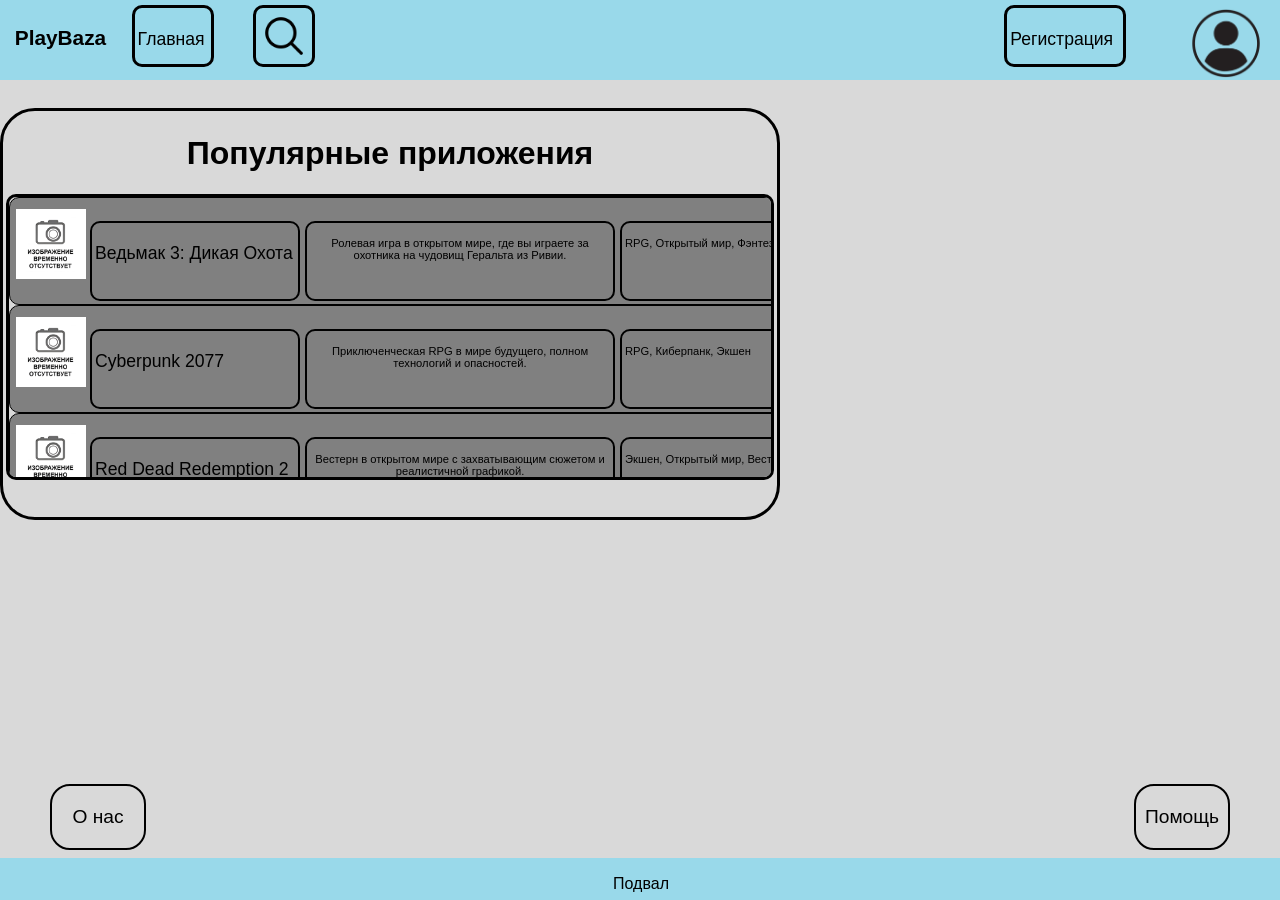
<file: index.html>
<!DOCTYPE html>
<html lang = "ru">
<head>
    <title> PlayBaza - Главная </title>
    <meta charset = "UTF-8">
    <meta name="autor" content = "Абашин Иван">
    <link rel="stylesheet" href="css/style.css">
</head>
<body>
<div>
<div>
<header>
    <div class = "kub-name">
        <p> PlayBaza </p> 
    </div>
    <div class="kub">
        <p> Главная </p>
    </div>
    <a>
        <div class="kub_poi">
            <img src = "images/free-icon-magnifier-2319177.png">
        </div>
    </a>
    <div class="kub hidden">
        <p> Ф </p>
    </div>
    <div class="kub hidden">
        <p> Ф </p>
    </div>
    <div class="kub hidden">
        <p> Ф </p>
    </div>
    <div class="kub hidden">
        <p> Ф </p>
    </div>
    <div class="kub_reg hidden">
        <p> Регистрация </p>
    </div>
    <a href = "Regist.html">
        <div class="kub_reg" id = "glavnaya_registr_button">
            <p> Регистрация </p>
        </div>
    </a>
    <div class="kub_logo">
        <img src = "images/user-icon-on-transparent-background-free-png.webp">
    </div>
    <br>
</header>
</div>
<div> 
    <main>
        <br><br><br><br><br><br>
        <div class = "Popular">
            <h1> Популярные приложения </h1>
            <div class="Spisok" id="glavnaya_games_list"></div>
        </div>
    </main>
</div>
<div> 
    <aside>
        <div class="Onas" id="glavnaya_onas_button">
            <p> О нас </p> 
        </div>
        <a href = "https://t.me/Playbaza_test_bot" target = "_blank"> 
            <div class="Poders" id="glavnaya_pomosch_button">
                <p> Помощь </p>
            </div>
        </a>
        <div class = "Podval"> 
            <p> Подвал </p>
        </div>
    </aside>
</div>
</div>
<script src = "js/kode.js"></script>
</body>
</html>
</file>
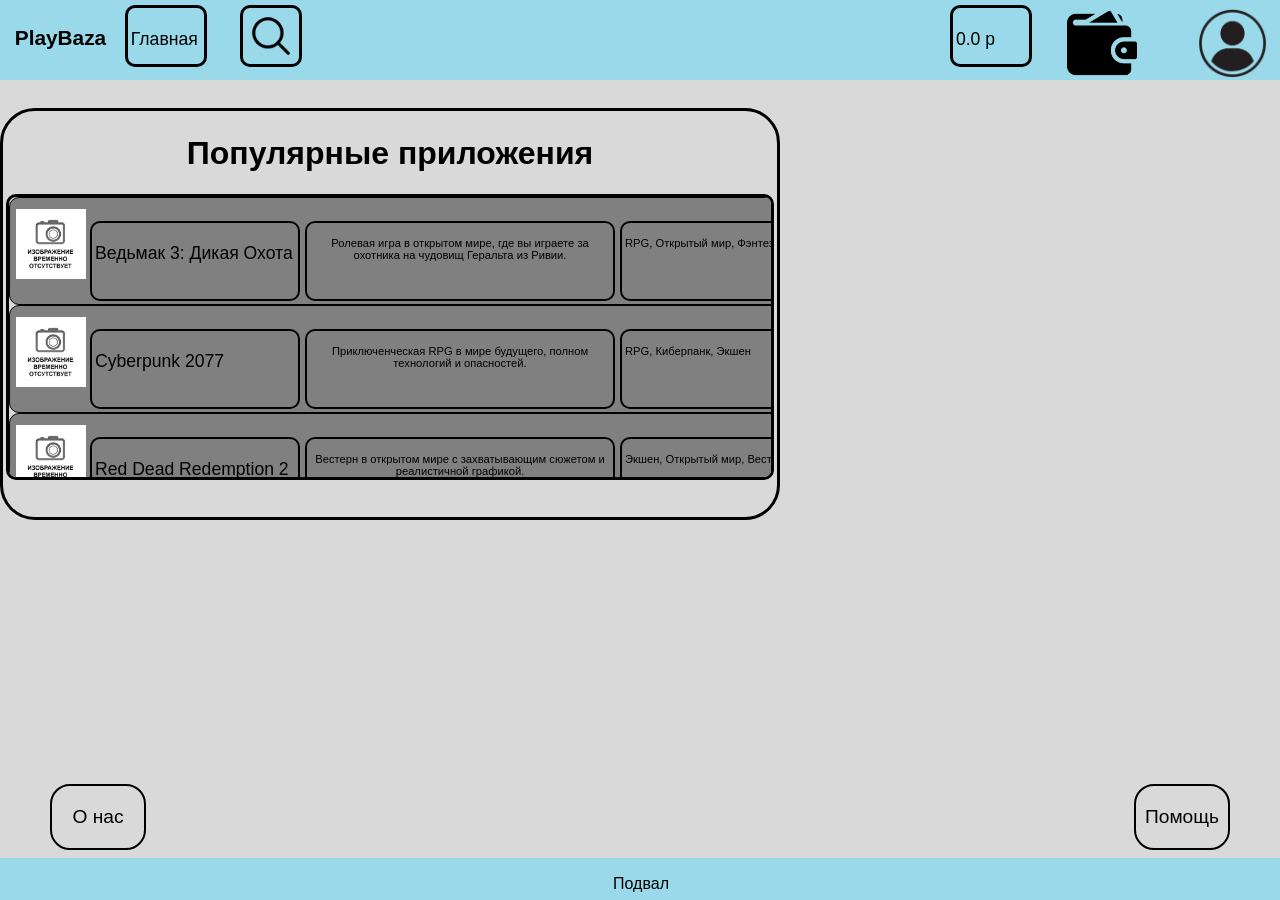
<file: Osnova1.html>
<!DOCTYPE html>
<html lang = "ru">
<head>
    <title> PlayBaza - Главная </title>
    <meta charset = "UTF-8">
    <meta name="autor" content = "Абашин Иван">
    <link rel="stylesheet" href="css/style.css">
</head>
<body>
<div>
<div>
<header>
    <div class = "kub-name">
    <p> PlayBaza </p> 
    </div>
    <a>
        <div class="kub">
            <p> Главная </p>
        </div>
    </a>
    <a href = "Poisk.html">
        <div class="kub_poi">
            <img src = "images/free-icon-magnifier-2319177.png">
        </div>
    </a>
    <div class="kub hidden">
        <p> Ф </p>
    </div>
    <div class="kub hidden">
        <p> Ф </p>
    </div>
    <div class="kub hidden">
        <p> Ф </p>
    </div>
    <div class="kub hidden">
        <p> Ф </p>
    </div>
    <div class="kub_reg hidden">
        <p> Регистрация </p>
    </div>
    <div class="kub" id = "Reg1">
        <p> 0.0 р </p>
    </div>
    <div class="kub_logo" id = "Reg2">
        <img src = "images/free-icon-wallet-3360459.png">
    </div>
    <a>
    <div class="kub_logo" id = "Knopka1">
        <img src = "images/user-icon-on-transparent-background-free-png.webp">
    </div>
    </a>
    <br>
</header>
</div>
<div> 
    <main>
        <br><br><br><br><br><br>
        <div class = "Popular">
            <h1> Популярные приложения </h1>
            <div class="Spisok" id="glavnaya_games_list"></div>
        </div>
    </main>
</div>
<div> 
    <aside>
        <a href = "">
        <div class="Onas" id="glavnaya_onas_button">
            <p> О нас </p> 
        </div>
        </a>
        <a href = "https://t.me/Playbaza_test_bot" target = "_blank"> 
        <div class="Poders">
            <p> Помощь </p>
        </div>
        </a>
        <div class = "Podval"> 
            <p> Подвал </p>
        </div>
    </aside>
</div>
</div>
<script src="js/kode.js"></script>
</body>
</html>
</file>
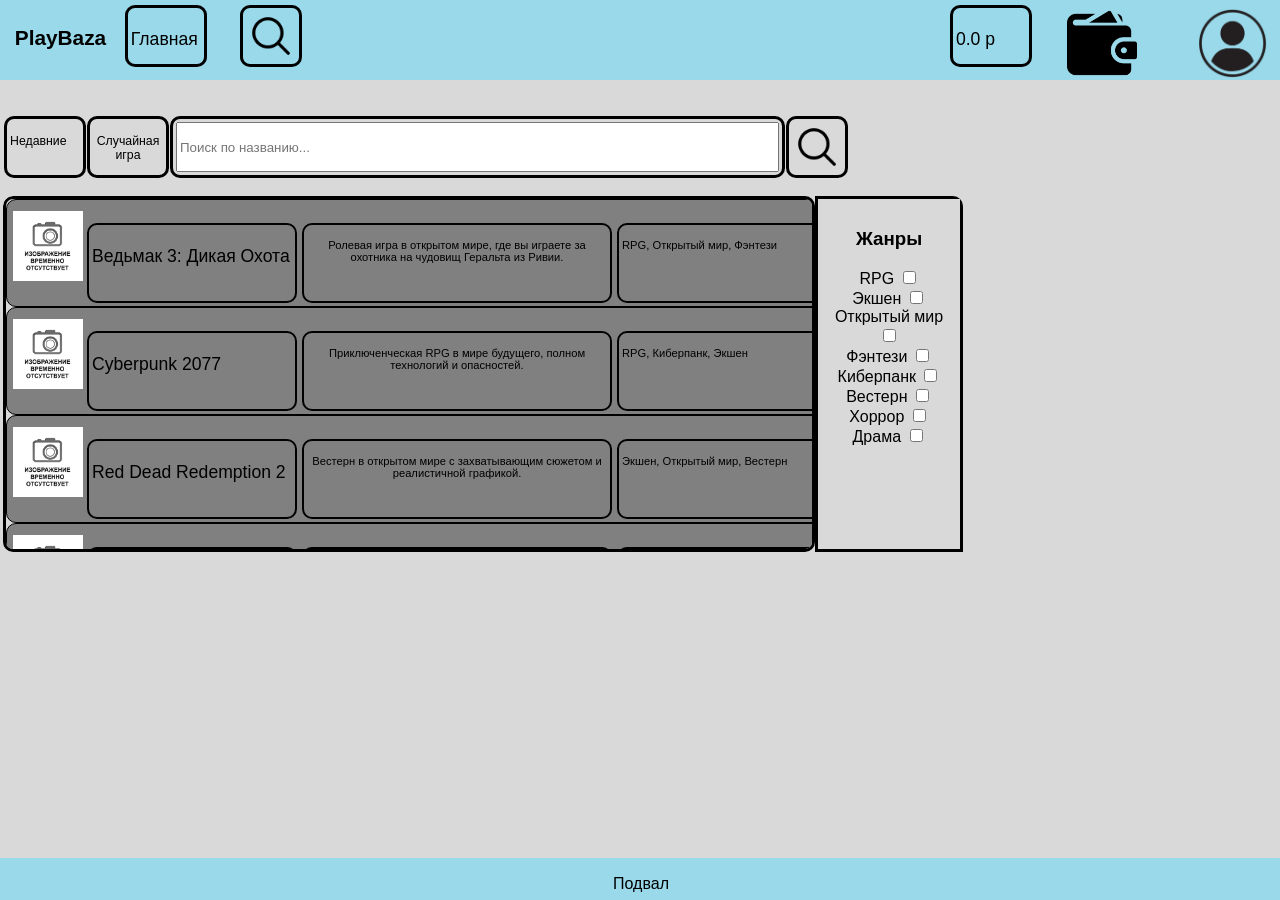
<file: Poisk.html>
<!DOCTYPE html>
<html lang = "ru">
<head>
    <title> PlayBaza - Поиск </title>
    <meta charset = "UTF-8">
    <meta name="autor" content = "Абашин Иван">
    <link rel="stylesheet" href="css/style.css">
</head>
<body>
<div>
<div>
<header>
    <div class = "kub-name" id="poisk_logo_text">
    <p> PlayBaza </p> 
    </div>
    <a href = "Osnova1.html">
        <div class="kub">
            <p> Главная </p>
        </div>
    </a>
    <a>
        <div class="kub_poi" id="poisk_poisk_header">
            <img src = "images/free-icon-magnifier-2319177.png">
        </div>
    </a>
    <div class="kub hidden" id="poisk_hidden1">
        <p> Ф </p>
    </div>
    <div class="kub hidden" id="poisk_hidden2">
        <p> Ф </p>
    </div>
    <div class="kub hidden" id="poisk_hidden3">
        <p> Ф </p>
    </div>
    <div class="kub hidden" id="poisk_hidden4">
        <p> Ф </p>
    </div>
    <div class="kub_reg hidden" id="poisk_registr_button">
        <p> Регистрация </p>
    </div>
    <div class="kub" id = "poisk_balance">
        <p> 0.0 р </p>
    </div>
    <div class="kub_logo" id = "poisk_wallet_icon">
        <img src = "images/free-icon-wallet-3360459.png">
    </div>
    <a href = "">
    <div class="kub_logo" id="poisk_profile_icon">
        <img src = "images/user-icon-on-transparent-background-free-png.webp">
    </div>
    </a>
    <br>
</header>
</div>
<div> 
    <main>
        <br><br><br><br><br><br>
        <div class = "Poisk">
            <div class="Kate1" id="poisk_filters_row">
                <a>
                    <div class="kub" id="poisk_recent_button">
                        <p> Недавние </p>
                    </div>
                </a>
                <a>
                    <div class="kub" id="poisk_random_button">
                        <p> Случайная игра </p>
                    </div>
                </a>
                    <div class="kub_Vvod" id="poisk_search_container">
                        <input type = "text" id="poisk_search_input" placeholder="Поиск по названию...">
                    </div>
                <div class="kub_poi" id="poisk_search_button">
                    <img src = "images/free-icon-magnifier-2319177.png">
                </div>
            </div>
            <br>
            <div class = "Spisok1">
                <div class="Spisok" id="poisk_games_list"></div>
                <div class="janr" id="poisk_genre_filter"> 
                    <h3>Жанры</h3>
                    <form> 
                        <label> RPG </label> <input type = "checkbox" id = "poisk_checkbox_rpg" value="RPG"> <br>
                    <label> Экшен </label> <input type = "checkbox" id = "poisk_checkbox_action" value="Экшен"> <br>
                    <label> Открытый мир </label> <input type = "checkbox" id = "poisk_checkbox_openworld" value="Открытый мир"> <br>
                    <label> Фэнтези </label> <input type = "checkbox" id = "poisk_checkbox_fantasy" value="Фэнтези"> <br>
                    <label> Киберпанк </label> <input type = "checkbox" id = "poisk_checkbox_cyber" value="Киберпанк"> <br>
                    <label> Вестерн </label> <input type = "checkbox" id = "poisk_checkbox_western" value="Вестерн"> <br>
                    <label> Хоррор </label> <input type = "checkbox" id = "poisk_checkbox_horror" value="Хоррор"> <br>
                    <label> Драма </label> <input type = "checkbox" id = "poisk_checkbox_drama" value="Драма"> <br>
                    </form>
                    
                </div>
            </div>
            
        </div>
        
    </main>
</div>
<div> 
    <aside>
        <div class = "Podval" id="poisk_footer"> 
            <p> Подвал </p>
        </div>
    </aside>
</div>
</div>
<script src = "js/kode.js"> </script>
</body>
</html>
</file>
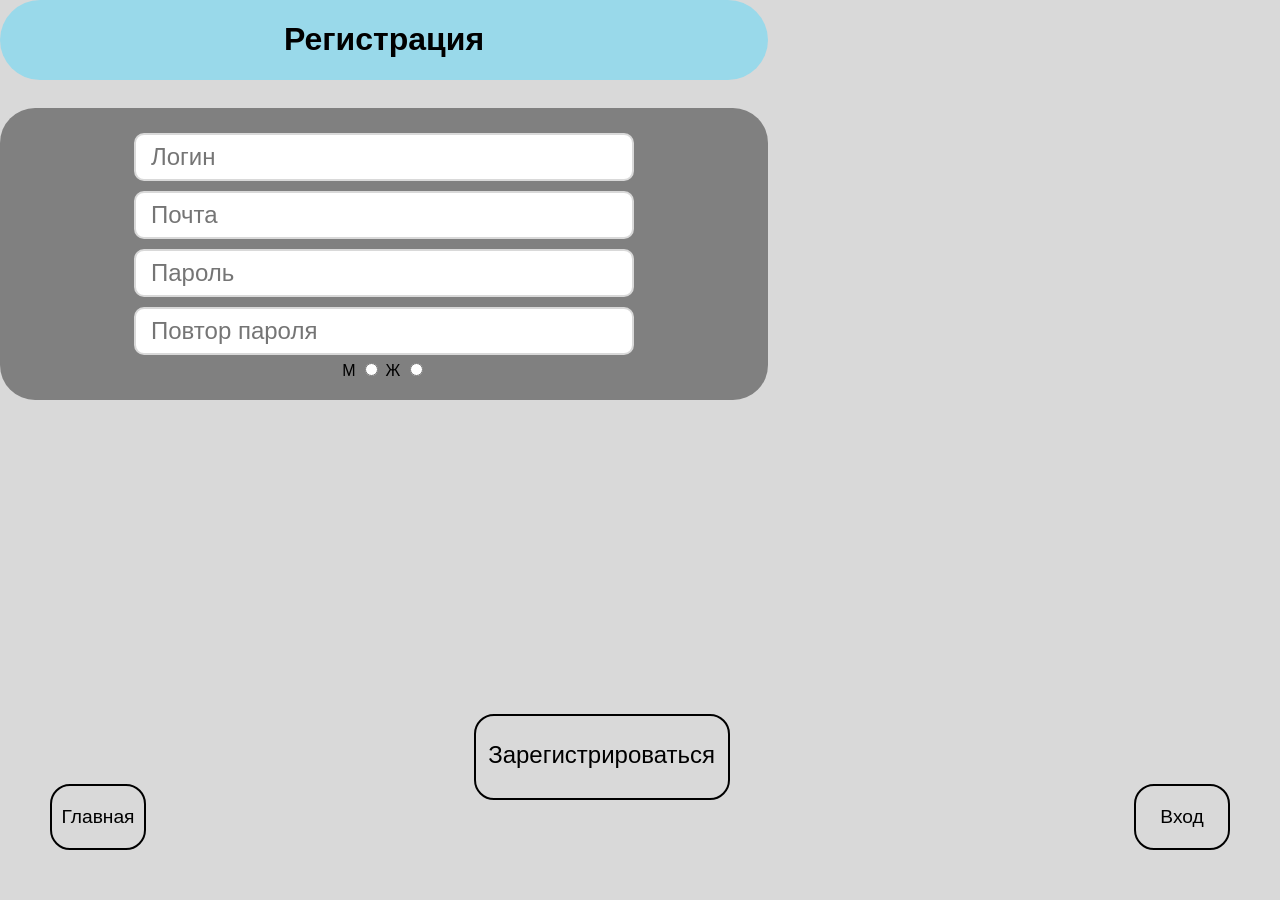
<file: Regist.html>
<!DOCTYPE html>
<html lang = "ru">
<head>
    <title> PlayBaza - Регистрация </title>
    <meta charset = "UTF-8">
    <meta name="autor" content = "Абашин Иван">
    <meta name="viewport" content="width=device-width, initial-scale=1.0">
    <link rel="stylesheet" href="css/style.css">
</head>
<body>
<div>
<div>
<header class="auth-header">
    <h1> Регистрация </h1>
</header>
</div>
<div> 
    <br><br><br><br><br><br>
    <div class="Polevvoda">
        <div id="registr_login_div">
            <input placeholder="Логин" class="Pole" type="text" id="registr_login_input" maxlength="25">
        </div>
        <div id="registr_email_div">
            <input placeholder="Почта" class="Pole" type="email" id="registr_email_input" maxlength="35">
        </div>
        <div id="registr_password_div">
            <input placeholder="Пароль" class="Pole" type="password" id="registr_password_input" maxlength="25">
        </div>
        <div id="registr_password2_div">
            <input placeholder="Повтор пароля" class="Pole" type="password" id="registr_password2_input" maxlength="25">
        </div>
        <div id="Female_vibor">
            <form method="POST" id="gender_form">
                <label class="gender-label"> М  </label> 
                <input type="radio" name="gender" class="gender-radio" id="Female_Muzik" value="male">
                <label class="gender-label"> Ж  </label> 
                <input type="radio" name="gender" class="gender-radio" id="Female_Jensk" value="female"> <br>
            </form>
        </div>
        <div id="error_messages" class="error-container"></div>
    </div>    
    
    <aside>
        <div class="Zareg" id="registr_knopka_zareg">
            <p> Зарегистрироваться </p>
        </div>

        <a href="index.html">
            <div class="Glav" id="registr_glav_button">
                <p> Главная </p> 
            </div>
        </a>

        <a href="Vhod.html"> 
            <div class="Vhod" id="registr_vhod_button">
                <p> Вход </p>
            </div>
        </a>
        
        
    </aside>
</div>
<script src="js/kode.js"></script>
</body>
</html>
</file>
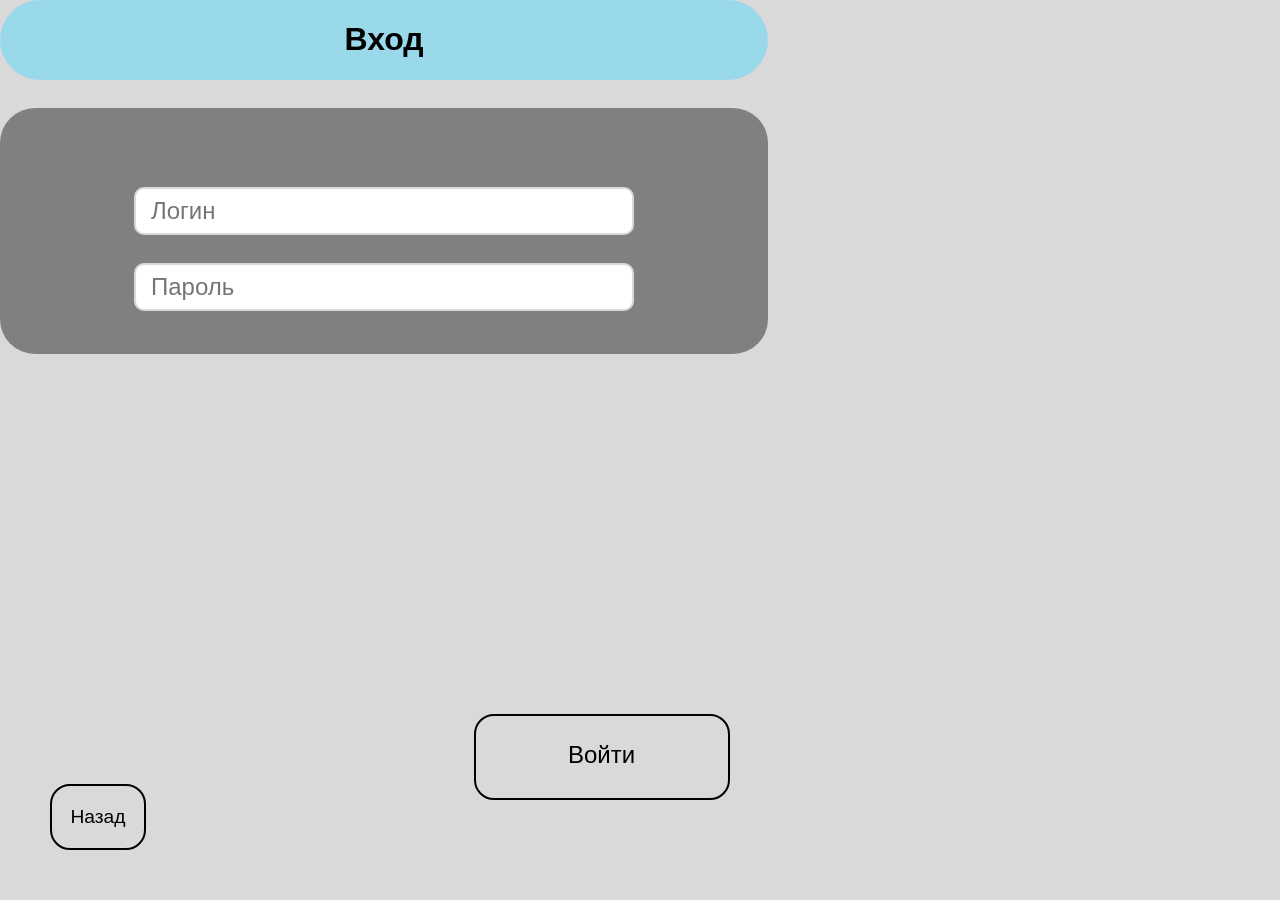
<file: Vhod.html>
<!DOCTYPE html>
<html lang = "ru">
<head>
    <title> PlayBaza - Вход </title>
    <meta charset = "UTF-8">
    <meta name="autor" content = "Абашин Иван">
    <link rel="stylesheet" href="css/style.css">
</head>
<body>
<div>
<div>
<header class="auth-header">
    <h1> Вход </h1>
</header>
</div>
<div> 
    <br><br><br><br><br><br>
    <div class="Polevvoda">
        <br><br><br>
        <div id="vhod_login_div"> <input placeholder="Логин" class = "Pole" type = "text" id="vhod_login_input"> </div> <br>
        <div id="vhod_password_div"> <input placeholder="Пароль" class = "Pole" type = "text" id="vhod_password_input"> </div> <br>
    </div>
    <div> 
        <aside>
            <div class="Zareg" id="vhod_knopka_vhod">
                <p> Войти </p>
            </div>
            <a href = "Regist.html">
            <div class="Glav" id="vhod_glav_button">
                <p> Назад </p> 
            </div>
            </a>
        </aside>
    </div>
</div>
<script src = "js/kode.js"> </script>
</body>
</html>
</file>
<file: css/style.css>
body {
    background-color: #D9D9D9;
    margin: 0;
    padding: 0;
    font-family: Arial;
}

a:link, a:visited, a:hover, a:active {
    color: black;
    text-decoration: none;
    font-family: Arial;
}
a:active {
    font-weight: bold;
}
header {
    display: flex;
    position: fixed;
    height: 80px;
    background-color: #99d9EA;
    z-index: 2;
    min-width: 450px;
    flex-flow: row nowrap;
}
header:not(.auth-header) {
    width: 100%;
    justify-content: space-between;
}
header.auth-header {
    width: 60%;
    justify-content: center;
    border-radius: 40px;
    justify-self: center;
}
.kub, .kub_reg, .kub_poi {
    display: flex;
    padding: 3px;
    margin-left: 1px;
    margin-top: 5px;
    font-size: 110%;
    border: 3px solid black;
    border-radius: 10px;
    cursor: pointer;
}
.kub {
    width: 70px;
    height: 50px;
}
.kub_reg {
    width: 110px;
    height: 50px;
}
.kub_poi {
    width: 50px;
    height: 50px;
}
.kub:hover, .kub_reg:hover, .kub_poi:hover {
    border: 3px solid grey;
}
.kub:active {
    font-weight: bold;
}

.kub-name {
    display: flex;
    width: 75px;
    height: 50px;
    padding: 2px;
    margin-left: 1%;
    margin-top: 3px;
    flex-wrap: wrap;
    font-weight: bold;
    font-size: 130%;
}

.kub_logo {
    display: flex;
    width: 70px;
    height: 70px;
    padding: 3px;
    margin-left: 0px;
    margin-top: 5px;
    font-size: 110%;
}
.kub_Vvod {
    display: flex;
    width: 2000px;
    height: 50px;
    padding: 3px;
    margin-left: 1px;
    margin-top: 5px;
    font-size: 110%;
    border: 3px solid black;
    border-radius: 10px;
}
.kub_Vvod input {
    width: 100%;
}
.Onas, .Poders, .Glav, .Vhod, .Zareg {
    z-index: 1000;
    display: block;
    position: fixed;
    border: 2px solid black;
    border-radius: 20px;
    padding: 1px;
    color: black;
    font-size: 120%;
    text-align: center;
    text-decoration: none;
    justify-content: center;
}
.Onas, .Glav {
    width: 90px;
    height: 60px;
    bottom: 50px;
    left: 50px;
}
.Poders, .Vhod {
    width: 90px;
    height: 60px;
    bottom: 50px;
    right: 50px;
}
.Zareg {
    width: 250px;
    height: 80px;
    bottom: 100px;
    right: 43%;
    font-size: 150%;
    cursor: pointer;
    background-color: transparent;
}
.Glav:hover, .Vhod:hover, .Zareg:hover, .Onas:hover, .Poders:hover {
    color: grey;
    border-color: grey;
}
.Onas:active {
    font-weight: bold;
}
.hidden {
    visibility: hidden;
}
.hidden1, .hidden2 {
    display: none;
}
.Popular {
    width: 60%;
    border-radius: 35px;
    padding: 3px;
    height: 400px;
    border: 3px solid black;
    justify-self: center;
    text-align: center;
}
.Spisok {
    display: grid;
    grid-template-columns: 1fr;
    overflow-y: auto;
    border: 3px solid black;
    height: 70%;
    border-radius: 10px;
}
.Spisok1 {
    display: flex;
    grid-template-columns: 1fr;
    overflow-y: auto;
    overflow-x: hidden;
    height: 100%;
    width: 125%;
    border-radius: 10px;
}
.Spisok_element {
    display: flex;
    background-color: gray;
    border-radius: 10px;
    border: 1px solid black;
    height: 100px;
    flex-flow: row nowrap;
    padding: 3px;
}
.Name, .Detals, .Kate {
    display: flex;
    padding: 3px;
    margin-left: 1px;
    margin-top: 5px;
    font-size: 110%;
    border: 2px solid black;
    border-radius: 10px;
}
.Name {
    width: 200px;
    margin-top: 20px;
}
.Detals {
    width: 300px;
    font-size: 70%;
    margin-top: 20px;
    margin-left: 5px;
}
.Kate {
    width: 200px;
    font-size: 70%;
    margin-top: 20px;
    margin-left: 5px;
}
.Kate1 {
    display: flex;
    width: 110%;
    font-size: 70%;
    flex-flow: row nowrap;
    border: 0px solid black;
}
.Poisk {
    width: 60%;
    border-radius: 35px;
    padding: 3px;
    height: 500px;
    justify-self: center;
    text-align: center;
    flex-flow: row nowrap;
}
.janr {
    width: 13%;
    border: 3px solid black;
    height: 66%;
    padding: 10px;
}
.Podval {
    z-index: 997;
    display: block;
    position: fixed;
    background-color: #99d9EA;
    padding: 1px;
    color: black;
    width: 100%;
    height: 40px;
    text-align: center;
    text-decoration: none;
    bottom: 0px;
    justify-content: center;
}
.Polevvoda {
    width: 60%;
    border-radius: 35px;
    padding: 3px;
    max-height: 400px;
    min-height: 200px;
    justify-self: center;
    text-align: center;
    background-color: grey;
    display: flex;
    flex-direction: column;
    align-items: center;
    padding: 20px 0;
}
.Pole {
    width: 500px;
    font-size: 150%;
    border: 2px solid #D9D9D9;
    border-radius: 10px;
    padding: 8px 15px;
    outline: none;
    transition: all 0.3s ease;
    box-sizing: border-box;
    max-width: 90%;
}
.Pole:focus {
    border-color: #99d9EA;
    box-shadow: 0 0 5px rgba(153, 217, 234, 0.5);
}
#registr_login_div, #registr_email_div, #registr_password_div, #registr_password2_div,
#vhod_login_div, #vhod_password_div {
    width: 100%;
    display: flex;
    justify-content: center;
    margin: 5px 0;
}
@media screen and (max-width: 1024px) {
    header.auth-header {
        width: 100%;
        border-radius: 0;
        justify-self: stretch;
        min-width: auto;
    }
    header.auth-header h1 {
        margin: 0 auto;
        padding: 30px;
        font-size: 24px;
    }
    .Polevvoda {
        width: 90%;
        max-height: none;
        min-height: auto;
        padding: 15px 0;
        margin-top: 100px;
        margin-bottom: 20px;
    }
    .Pole {
        width: 90%;
        font-size: 16px;
        padding: 12px 15px;
    }
    #registr_login_div, #registr_email_div, #registr_password_div, #registr_password2_div {
        margin: 8px 0;
    }
    .Zareg, .Glav, .Vhod {
        position: static;
        margin: 10px auto;
        display: block;
    }
    aside {
        display: flex;
        flex-direction: column;
        align-items: center;
        gap: 15px;
        margin-top: 20px;
        margin-bottom: 60px;
        width: 100%;
    }
    .Zareg {
        width: 80%;
        max-width: 300px;
        height: 70px;
        font-size: 20px;
        background-color: #D9D9D9;
    }
    .Vhod {
        width: 80%;
        max-width: 300px;
        height: 70px;
        font-size: 20px;
        background-color: #D9D9D9;
        position: static;
        right: auto;
        bottom: auto;
    }
    .Glav {
        width: 80%;
        max-width: 300px;
        height: 70px;
        font-size: 20px;
        background-color: #D9D9D9;
        position: static;
        left: auto;
        bottom: auto;
    }
    a {
        width: 100%;
        display: flex;
        justify-content: center;
    }
}
</file>
